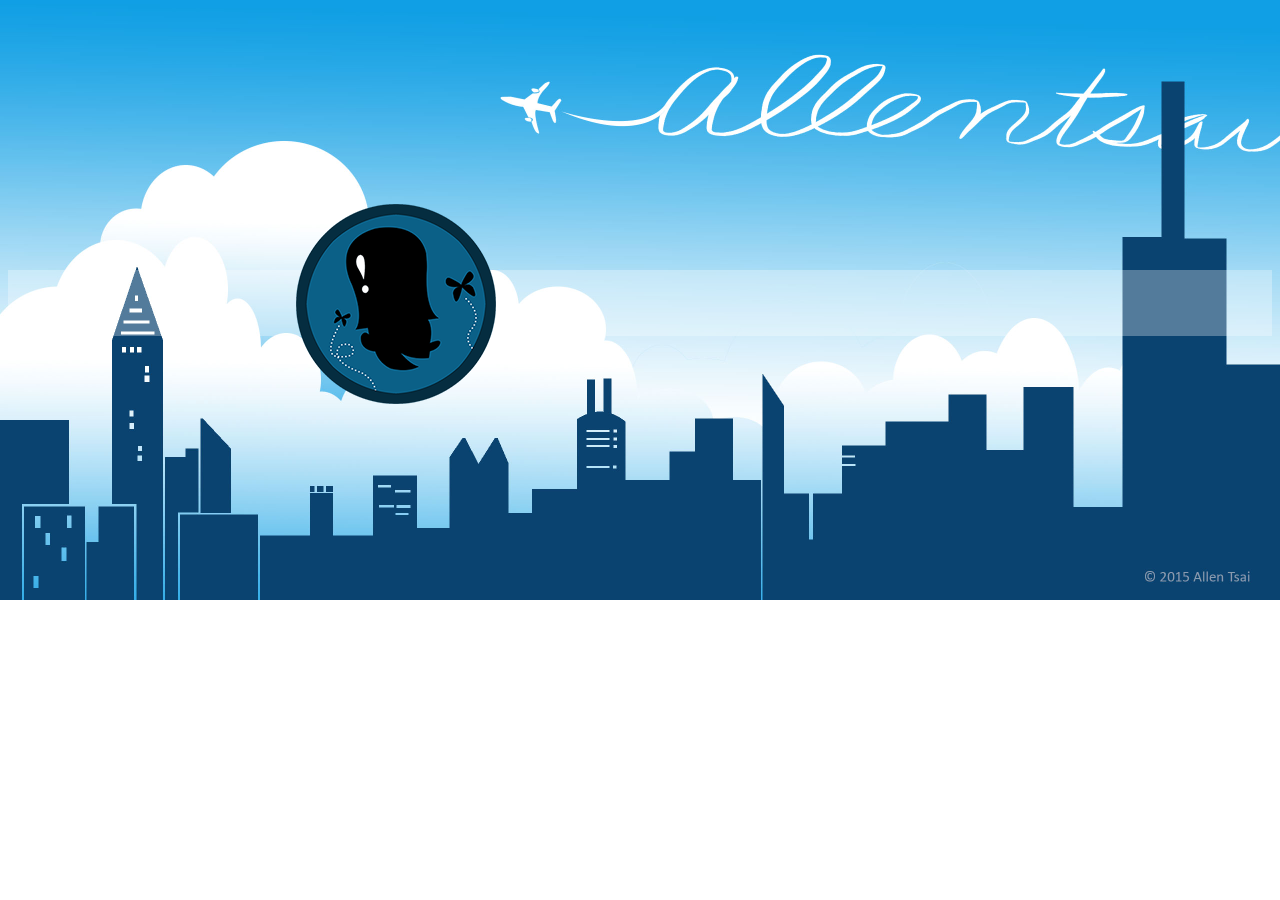
<file: index.html>
<!DOCTYPE html>

<html>

<head><!--head section is not displayed in browser window.-->
	<!--head section is not displayed in browser window.-->
	<title>Allen Tsai</title> <!--this text appears in the browser tab-->
	<link href="style.css" rel="stylesheet" type="text/css" />
	<link href="hover.css" rel="stylesheet" type="text/css" />
	<link href="css/font-awesome-4.3.0/css/font-awesome.min.css" rel="stylesheet" type=“text/css" />
</head>

<body><!--visual content should all be here-->
	<div class="indexheader">
	</div>

	<div id="resume">
		<ul>
		<li><a href="about.html">
			<img src="images/pic.png" class="hvr-grow-rotate">	
		</a>
		</li>
		<li>
		<a href="https://ca.linkedin.com/in/allenchengentsai"><i class="fa fa-linkedin-square fa-4x hvr-wobble-horizontal"></i></a>
		</li>
		<li>
		<a href="https://facebook.com/allenchengen"><i class="fa fa-facebook-square fa-4x hvr-wobble-horizontal"></i></a>
		</li>
		<li>
		<a href="https://instagram.com/xiyangyang92/"><i class="fa fa-instagram fa-4x hvr-wobble-horizontal"></i></a>
		</li>
		</ul>

	</div>
	<div id="whitebar">
	</div>
</body>

<html>
</file>
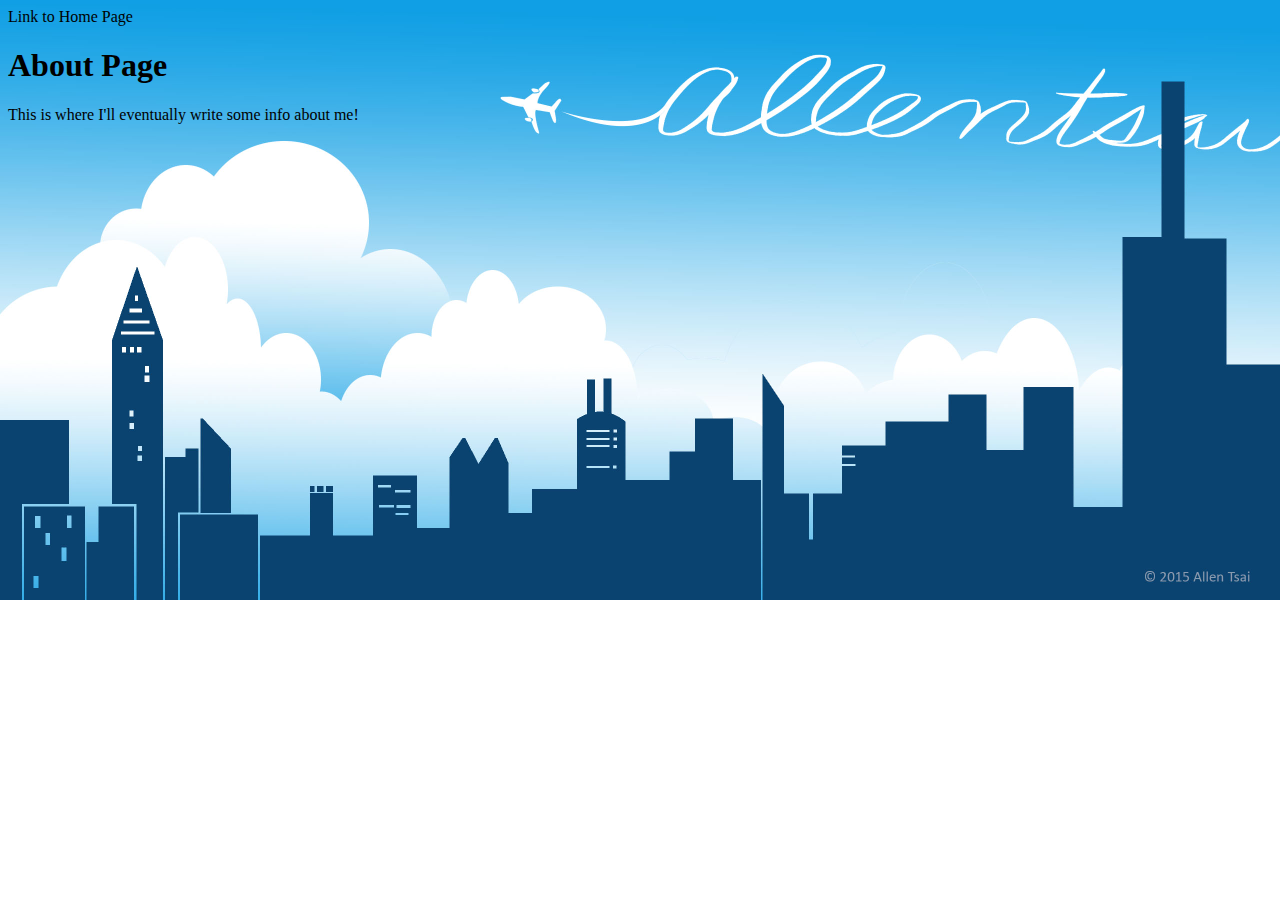
<file: about.html>
<!DOCTYPE html>
<html>
 <head>
  <title>This is my page title.</title>
  <link href="style.css" rel="stylesheet" type="text/css" />
 </head>
 <body>
  <a href="index.html">Link to Home Page</a>
  <h1>About Page</h1>
  <p>This is where I'll eventually write some info about me!</p>
 </body>
<html>
</file>
<file: style.css>
ul li{
  display: inline;
  padding-right: 50px;
  top:50%;
  list-style-type:none;
}

.indexheader{
  height:180px;
}

#resume{
    margin-left: auto;
    margin-right: 25%;
    text-align:center;
    z-index:2;
    position:relative;
}

#whitebar{
  background-color: white;
  opacity:0.30;
  position:relative;
  height:66px;
  top:-150px;
  z-index:1;
}


body{
  background-image: url("images/background3.jpg");
  background-repeat: no-repeat;
    background-position: center top;
    -webkit-background-size: cover;
    -moz-background-size: cover;
    -o-background-size: cover;
    background-size: cover; 
}

a:link{
  text-decoration: none;
}

a:visited{
  text-decoration: none;
}

a:hover {
    text-decoration: none;
}

a:active {
    text-decoration: none;
}

a { color: inherit; }
</file>
